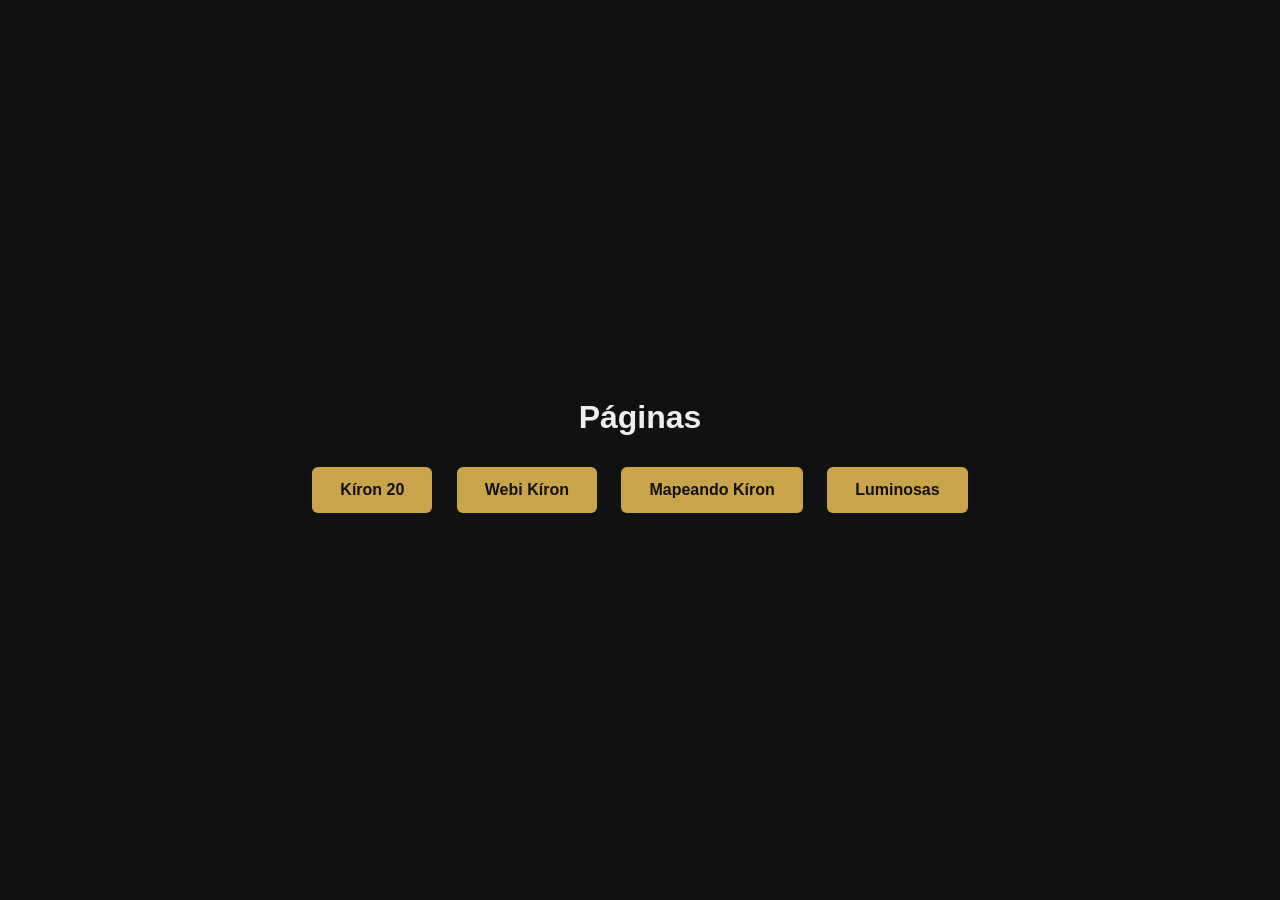
<file: index.html>
<!DOCTYPE html>
<html lang="pt-BR">
<head>
  <meta charset="UTF-8">
  <meta name="viewport" content="width=device-width, initial-scale=1.0">
  <title>Alexandra Solnado — Páginas</title>
  <style>
    body { font-family: 'Open Sans', Arial, sans-serif; display: flex; min-height: 100vh; margin: 0; align-items: center; justify-content: center; background: #111; color: #eee; }
    .box { text-align: center; }
    a { display: inline-block; margin: 10px; padding: 14px 28px; background: #c9a44a; color: #111; text-decoration: none; border-radius: 6px; font-weight: bold; }
    a:hover { background: #e0bc60; }
  </style>
</head>
<body>
  <div class="box">
    <h1>Páginas</h1>
    <a href="./k20/">Kíron 20</a>
    <a href="./webikiron/">Webi Kíron</a>
    <a href="./mapeando-kiron/">Mapeando Kíron</a>
    <a href="./luminosas/">Luminosas</a>
  </div>
</body>
</html>
</file>
